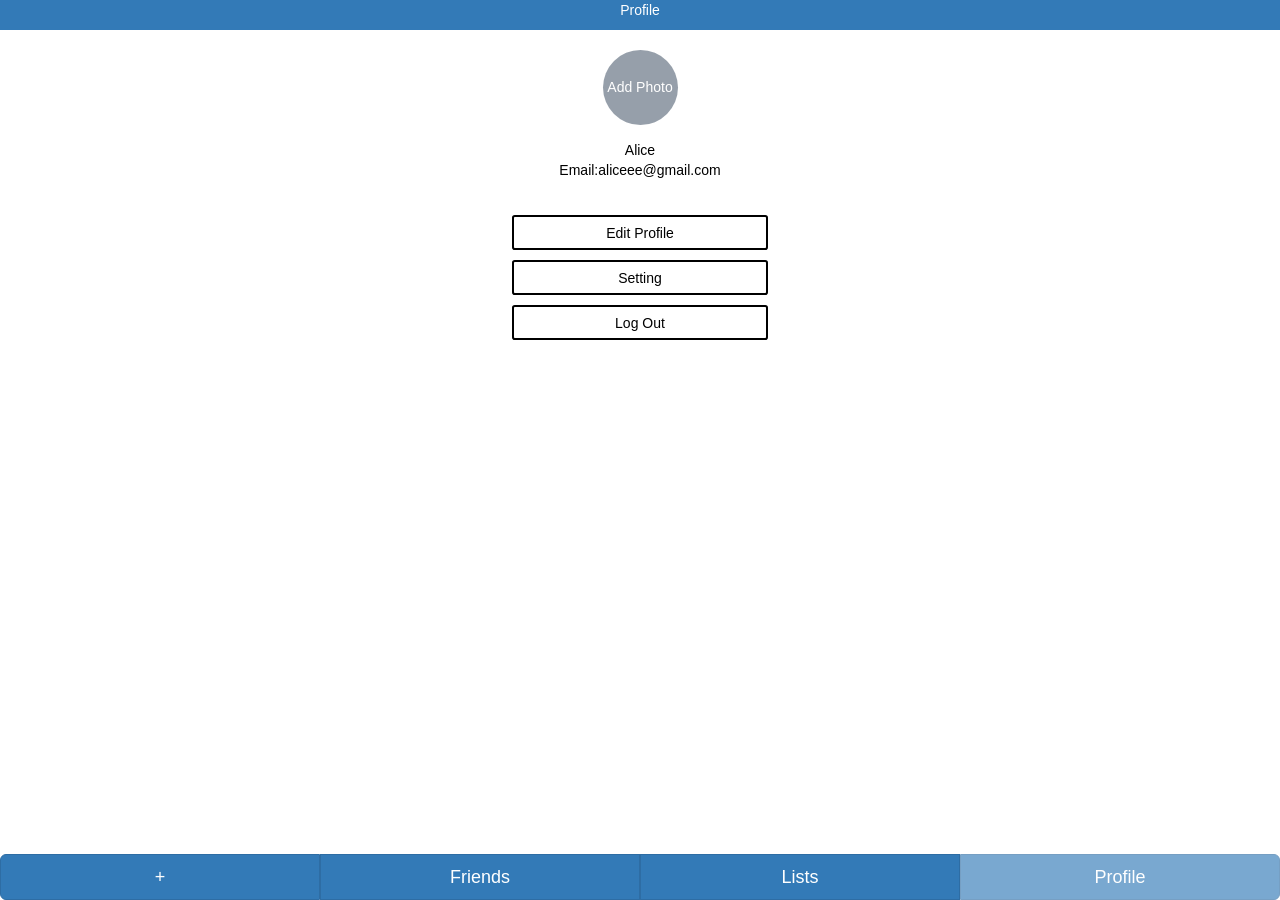
<file: Profile.html>
<html lang="en">

<head>
  <meta charset="UTF-8">
  <meta name="viewport" content="width=device-width, initial-scale=1.0">
  <meta http-equiv="X-UA-Compatible" content="ie=edge">
         <link rel="stylesheet" href="bootstrap/css/WeSplit.css" crossorigin="anonymous">
         <link rel="stylesheet" href="bootstrap/css/bootstrap.css" crossorigin="anonymous">
  <title>Document</title>
</head>

<body>
    
    
    <div class="row">
    <div class="col-sm-12"><p>Profile</p></div>
    </div>  
    
    
  <div class="profilePic">Add Photo</div>
  <div class="nameBox">Alice</div>
  <div class="mailBox">Email:aliceee@gmail.com</div>

<div class="small">
  <button id="EditProfile" class="editProfile">Edit Profile</button>
  <nav id="EPNav" class="epnavbar list-group-item small">
    <ul class="epnav">
      <li>
        <a href="#">
          <form>
            User name: <input type="text" name="username"></form>
        </a>
      </li>
      <li>
        <a href="#">
          <form>
            Email: <input type="text" name="email"></form>
        </a>
      </li>
      <li>
        <a href="#">
          <form>
            Phone number: <input type="text" name="phonenumber"></form>
        </a>
      </li>
      <li>
        <a href="#">
          <form>
            Password: <input type="password" name="psw"></form>
        </a>
      </li>
      <li><a href="#"> <button type="submit" value="Submit">Save</button></a></li>

    </ul>
  </nav>

  <button id="Setting" class="setting">Setting</button>

  <nav id="SNav" class="snavbar list-group-item">
    <ul class="snav">
      <li><a href="#">Notifications: <label class="switch">
  <input type="checkbox">
  <span class="slider round"></span>
</label></a></li>
      <li>
        <a href="#">
          <form>
            Currency: <input type="text" name="currency"></form>
        </a>
      </li>
      <li>
        <a href="#">
          <form>
            City: <input type="text" name="city"></form>
        </a>
      </li>

      <li><a href="#"> <button type="submit" value="Submit">Save</button></a></li>

    </ul>
  </nav>

  <button class="logOut" id="LogOut">Log Out</button>
</div>
  <div class="text-center">
<div class="btn-group btn-group-justified" role="toolbar" aria-label="...">
<a href="AddBill.html" class="btn btn-primary btn-lg" role="button" aria-disabled="false">+</a>
    <a href="Friends.html" class="btn btn-primary btn-lg" role="button" aria-disabled="false">Friends</a>
    <a href="MyLists.html" class="btn btn-primary btn-lg" role="button" aria-disabled="true">Lists</a>
    <a href="Profile.html" class="btn btn-primary btn-lg disabled" role="button" aria-disabled="false">Profile</a>
</div>
</div>
        <script type='text/javascript' src="profile.js"></script>
</body>

</html>
</file>
<file: bootstrap/css/WeSplit.css>
.weSplit {
  height: 30px;
  background: #0879b6;
  margin: 0 auto;
  font-weight: bold;
  font-size: 20px;
  color: #fff;
  text-align: center;
  line-height: 30px;
}
.profilePic {
  width: 50px;
  height: 50px;
  background: #969faa;
  border-radius: 50%;
  color: #fff;
  text-align: center;
  line-height: 25px;
  margin: 20px auto 10px;
}

.nameBox {
  width: 200px;
  height: 30px;
  background: #fff;
  margin: auto;
  border-radius: 0.3em;
  color: #000;
  text-align: center;
  line-height: 30px;
}
.mailBox {
  width: 200px;
  height: 10px;
  background: #fff;
  margin: 0 auto;
  border-radius: 0.3em;
  color: #000;
  text-align: center;
  line-height: 10px;
}

.epnavbar {
  margin-top: 20px;
  background-color: #ddd;
  overflow: hidden;
}
.epnavbar.collapsed {
  display: none;
}
 
.editProfile {
  background-color: #fff;
  box-sizing: border-box;
  border-radius: 0.2em;
  border: solid 2px;
  color: #000;
  width: 20%;
  height: 35px;
  text-align: center;
  font-size: 14px;
  white-space: nowrap;
  margin: 40px 40% 0;
}
.editProfile:hover {
  background-color: lightblue; 
}
.epnav {
  list-style-type: none;
  padding: 0;
  margin: 0;
}
.epnavbar li a {
  display: block;
  line-height: 35px;
  padding: 0 100px;
  text-decoration: none;
  color: #373737;
}
.epnavbar li a:hover {
  background-color: #eee;
}

.snavbar {
  margin-top: 20px;
  background-color: #ddd;
  overflow: hidden;
}
.snavbar.collapsed {
  display: none;
}
 




.setting {
  background-color: #fff;
  box-sizing: border-box;
  border-radius: 0.2em;
  border: solid 2px;
  color: #000;
  width: 20%;
  height: 35px;
  text-align: center;
  font-size: 14px;
  white-space: nowrap;
  margin: 10px 40% 0px;
}
.setting:hover {
  background-color: lightblue; 
}
.snav {
  list-style-type: none;
  padding: 0;
  margin: 0;
}
.snavbar li a {
  display: block;
  line-height: 35px;
  padding: 0 100px;
  text-decoration: none;
  color: #373737;
}
.snavbar li a:hover {
  background-color: #eee;
}

.switch {
  position: absolute;
  display: inline-block;
  width: 53px;
  height: 25px;
  margin-top: 4px;
  margin-left: 4px;
}

.switch input {display:none;}

.slider {
  position: absolute;
  cursor: pointer;
  top: 0;
  left: 0;
  right: 0;
  bottom: 0;
  background-color: #ccc;
  -webkit-transition: .4s;
  transition: .4s;
  border-radius: 25px;
}

.slider:before {
  position: absolute;
  content: "";
  height: 20px;
  width: 20px;
  left: 3px;
  bottom: 3px;
  background-color: white;
  -webkit-transition: .4s;
  transition: .4s;
  border-radius: 50%;
}

input:checked + .slider {
  background-color: #2196F3;
}

input:focus + .slider {
  box-shadow: 0 0 1px #2196F3;
}

input:checked + .slider:before {
  -webkit-transform: translateX(26px);
  -ms-transform: translateX(26px);
  transform: translateX(26px);
}





.logOut {
  background-color: #fff;
  box-sizing: border-box;
  border-radius: 0.2em;
  border: solid 2px;
  color: #000;
  width: 20%;
  height: 35px;
  text-align: center;
  font-size: 14px;
  white-space: nowrap;
  margin: 10px 40% 0px;
}

#menu {
  text-align: justify;
  -ms-text-justify: distribute-all-lines;
  text-justify: distribute-all-lines;
  width: 100%;
}
#menu > div {
  width: 24.6%;
  height: 30px;
  background: #0879b6;
  vertical-align: top;
  display: inline-block;
 
  margin: 50px auto;
  color: #fff;
  text-align: center;
  line-height: 30px;
}
</file>
